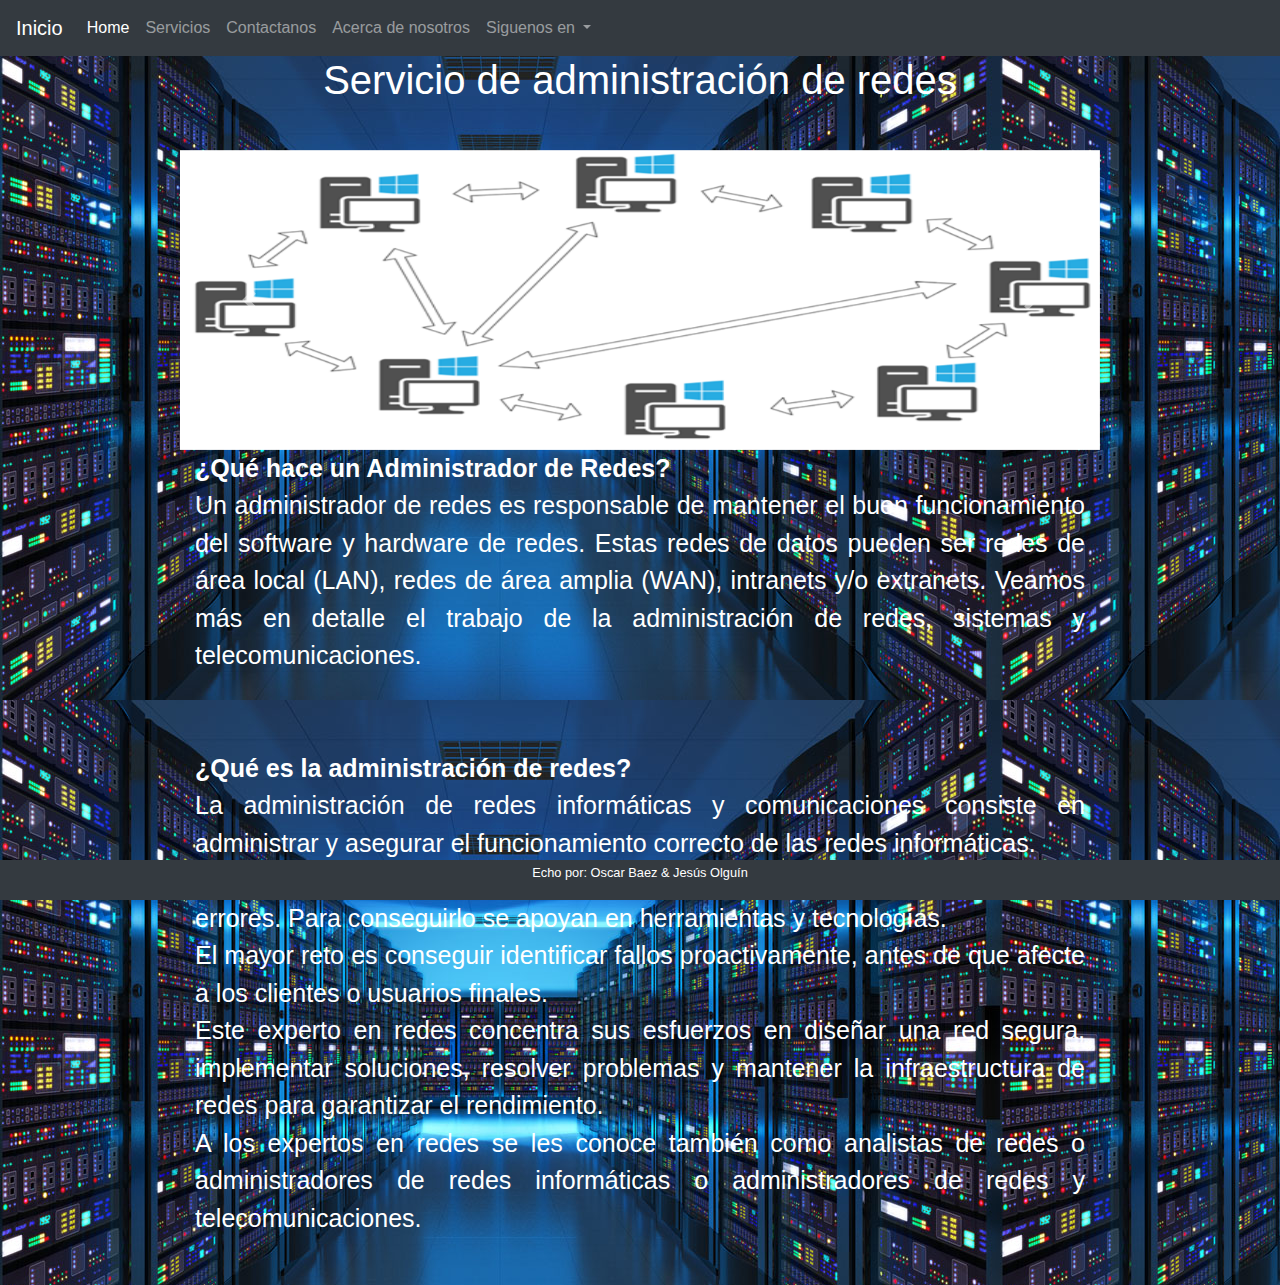
<file: index.html>
<!DOCTYPE HTML>
<html>
<head>
	<meta http-equiv="content-type" content="text/html" />
	<meta name="author" content="texto" />
	<title>Redes_Oscar_Jesus</title>
  <link rel="stylesheet" href="bootstrap\css\bootstrap.min.css">
  <link rel="stylesheet" type="text/css" href="estilo.css">
</head>
<body>
  <nav class="navbar navbar-expand-lg navbar-dark bg-dark  text-white">
    <a class="navbar-brand" href="#">Inicio</a>
    <button class="navbar-toggler" type="button" data-toggle="collapse" data-target="#navbarNavDropdown" aria-controls="navbarNavDropdown" aria-expanded="false" aria-label="Toggle navigation">
      <span class="navbar-toggler-icon"></span>
    </button>
    <div class="collapse navbar-collapse" id="navbarNavDropdown">
      <ul class="navbar-nav">
        <li class="nav-item active">
          <a class="nav-link" href="index.html">Home <span class="sr-only">(current)</span></a>
        </li>
        <li class="nav-item">
          <a class="nav-link" href="acerca.html">Servicios</a>
        </li>
        <li class="nav-item">
          <a class="nav-link" href="contacto.html">Contactanos</a>
        </li>
        <li class="nav-item">
          <a class="nav-link" href="acercadenosotros.html">Acerca de nosotros</a>
        </li>
        <li class="nav-item dropdown">
          <a class="nav-link dropdown-toggle" href="#" id="navbarDropdownMenuLink" role="button" data-toggle="dropdown" aria-haspopup="true" aria-expanded="false">
            Siguenos en 
          </a>
          <div class="dropdown-menu" aria-labelledby="navbarDropdownMenuLink">
          
            <a class="dropdown-item" href="https://www.facebook.com/oscarrogelio.baez.1">Facebook</a>
            <a class="dropdown-item" href="https://twitter.com/OscarBa26245763">Twitter</a>
          </div>
        </li>
         
      </ul>
    </div>
  </nav>

  <div class="container">
  <center>
   <h1>Servicio de administración de redes</h1>
</center>
<br>
    <div class="row">
      <div class="col-1">

      </div>

      <div class="col-10">
        <div id="carouselExampleControls" class="carousel slide" data-ride="carousel">
          <div class="carousel-inner">
            <div class="carousel-item active">
              <img src="images/1.png" class="d-block w-100" height="300px" width="100px" alt="First Slide">
            </div>
            <div class="carousel-item">
              <img src="images/2.png" class="d-block w-100" height="300px" width="100px" alt="Second Slide">
            </div>
            <div class="carousel-item">
              <img src="images/4.jpg" class="d-block w-100" height="300" width="100px" alt="Third Slide">
            </div>
          </div>
          <a class="carousel-control-prev" href="#carouselExampleControls" role="button" data-slide="prev">
            <span class="carousel-control-prev-icon" aria-hidden="true"></span>
            <span class="sr-only">Previous</span>
          </a>
          <a class="carousel-control-next" href="#carouselExampleControls" role="button" data-slide="next">
            <span class="carousel-control-next-icon" aria-hidden="true"></span>
            <span class="sr-only">Next</span>
          </a>
        </div>
        <div class="container">
          <b> ¿Qué hace un Administrador de Redes?</b>
<br>
          Un administrador de redes es responsable de mantener el buen funcionamiento del software y hardware de redes. Estas redes de datos pueden ser redes de área local (LAN), redes de área amplia (WAN), intranets y/o extranets. Veamos más en detalle el trabajo de la administración de redes, sistemas y telecomunicaciones.
<br>
<br><br>
<b>
¿Qué es la administración de redes?
</b>
<br>
La administración de redes informáticas y comunicaciones consiste en administrar y asegurar el funcionamiento correcto de las redes informáticas.
<br>

Lo que busca el administrador de redes sobre todo es una red libre de fallos y errores. Para conseguirlo se apoyan en herramientas y tecnologías.
<br>
El mayor reto es conseguir identificar fallos proactivamente, antes de que afecte a los clientes o usuarios finales.
<br>
Este experto en redes concentra sus esfuerzos en diseñar una red segura, implementar soluciones, resolver problemas y mantener la infraestructura de redes para garantizar el rendimiento. 
<br>
A los expertos en redes se les conoce también como analistas de redes o administradores de redes informáticas o administradores de redes y telecomunicaciones.
<br>
        </div>



      </div>

      <div class="col-1">

      </div>
    </div>

  </div>
  <br>
  <br>
<footer class="bg-dark text-center text-white container-fluid fixed-bottom">
    <p>
        <small>Echo por: Oscar Baez & Jesús Olguín </small>
    </p>
</footer>


  <script src="https://code.jquery.com/jquery-3.3.1.slim.min.js" integrity="sha384-q8i/X+965DzO0rT7abK41JStQIAqVgRVzpbzo5smXKp4YfRvH+8abtTE1Pi6jizo" crossorigin="anonymous"></script>
  <script src="https://cdnjs.cloudflare.com/ajax/libs/popper.js/1.14.7/umd/popper.min.js" integrity="sha384-UO2eT0CpHqdSJQ6hJty5KVphtPhzWj9WO1clHTMGa3JDZwrnQq4sF86dIHNDz0W1" crossorigin="anonymous"></script>
  <script src="bootstrap\js\bootstrap.min.js"></script>
</body>
</html>
</file>
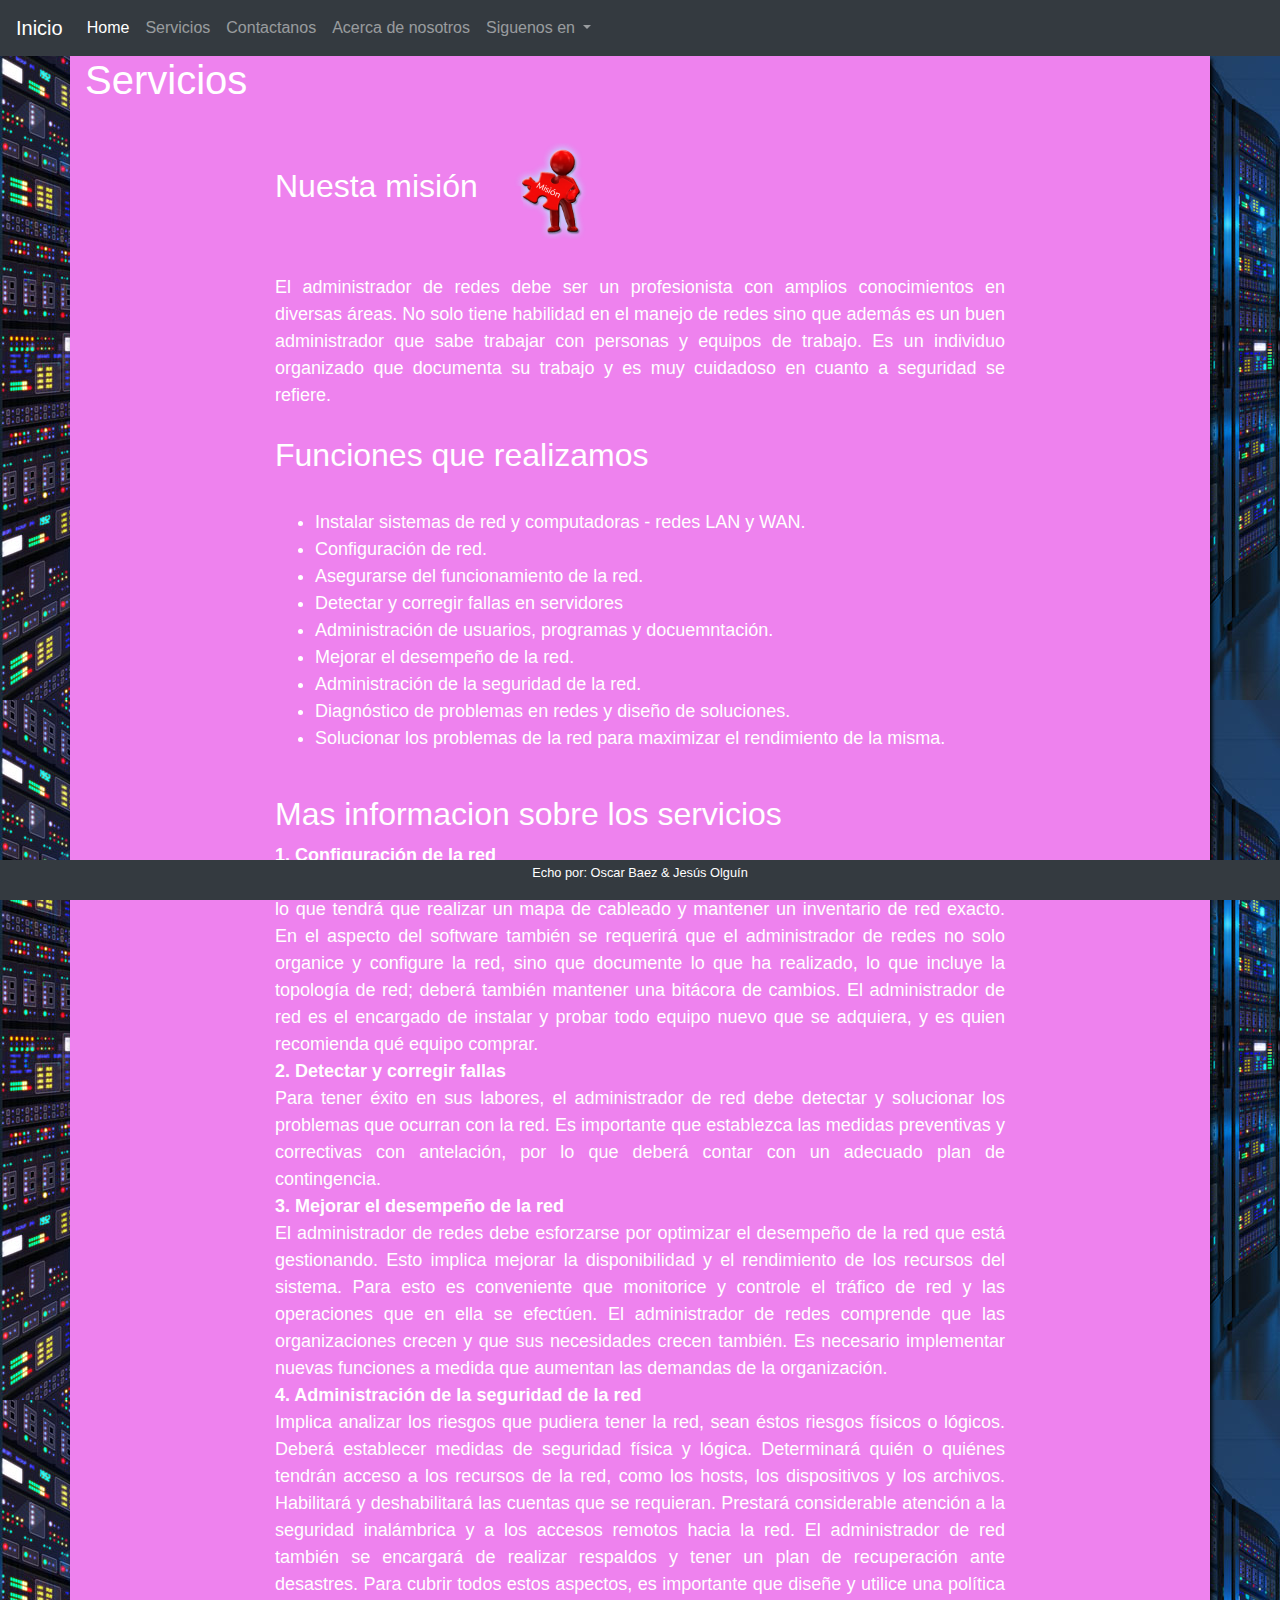
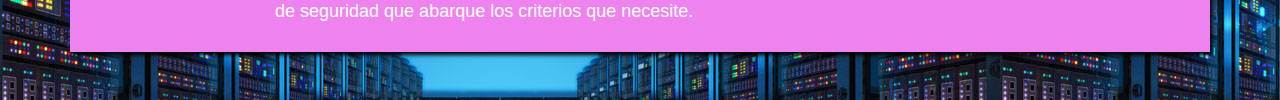
<file: acerca.html>
<!DOCTYPE HTML>
<html>
<head>
	<meta http-equiv="content-type" content="text/html" />
	<meta name="author" content="" />
	<title>Servicios</title>
    <link rel="stylesheet" href="bootstrap\css\bootstrap.min.css">
    <link rel="stylesheet" type="text/css" href="estilo.css">
    </head>
<body>
 <nav class="navbar navbar-expand-lg navbar-dark bg-dark  text-white">
    <a class="navbar-brand" href="#">Inicio</a>
    <button class="navbar-toggler" type="button" data-toggle="collapse" data-target="#navbarNavDropdown" aria-controls="navbarNavDropdown" aria-expanded="false" aria-label="Toggle navigation">
      <span class="navbar-toggler-icon"></span>
    </button>
    <div class="collapse navbar-collapse" id="navbarNavDropdown">
      <ul class="navbar-nav">
        <li class="nav-item active">
          <a class="nav-link" href="index.html">Home <span class="sr-only">(current)</span></a>
        </li>
        <li class="nav-item">
          <a class="nav-link" href="acerca.html">Servicios</a>
        </li>
        <li class="nav-item">
          <a class="nav-link" href="contacto.html">Contactanos</a>
        </li>
        <li class="nav-item">
          <a class="nav-link" href="acercadenosotros.html">Acerca de nosotros</a>
        </li>
        <li class="nav-item dropdown">
          <a class="nav-link dropdown-toggle" href="#" id="navbarDropdownMenuLink" role="button" data-toggle="dropdown" aria-haspopup="true" aria-expanded="false">
            Siguenos en 
          </a>
          <div class="dropdown-menu" aria-labelledby="navbarDropdownMenuLink">
          
            <a class="dropdown-item" href="https://www.facebook.com/oscarrogelio.baez.1">Facebook</a>
            <a class="dropdown-item" href="https://twitter.com/OscarBa26245763">Twitter</a>
          </div>
        </li>
         
      </ul>
    </div>
  </nav>

<div class="container" id="ns">
  <h1>Servicios</h1>
  <div class="row">
    <div class="col-2">
      
    </div>
    
    <div class="col-8" class="Servicios-">

<br>
<h2>Nuesta misión  <img src="images/mision.png" width="100px" height="100px" >
      </h2><br>
El administrador de redes debe ser un profesionista con amplios conocimientos en diversas áreas. No solo tiene habilidad en el manejo de redes sino que además es un buen administrador que sabe trabajar con personas y equipos de trabajo.  Es un individuo organizado que documenta su trabajo y es muy cuidadoso en cuanto a seguridad se refiere.
<br>

<br>
<h2>Funciones que realizamos</h2>

<br>
<ul>
  <li> Instalar sistemas de red y computadoras - redes LAN y WAN.</li>
  <li> Configuración de red.</li>
  <li>Asegurarse del funcionamiento de la red.</li>
  <li> Detectar y corregir fallas en servidores</li>
  <li>Administración de usuarios, programas y docuemntación.</li>
  <li> Mejorar el desempeño de la red.</li>
  <li> Administración de la seguridad de la red.</li>
  <li>Diagnóstico de problemas en redes y diseño de soluciones.</li>
  <li>Solucionar los problemas de la red para maximizar el rendimiento de la misma.</li>


</ul>

<br>
<h2>Mas informacion sobre los servicios</h2>
<b>1. Configuración de la red </b><br>
Implica planificar la organización de la red: qué recursos utilizará, dónde se localizan, por lo que tendrá que realizar un mapa de cableado y mantener un inventario de red exacto.  En el aspecto del software también se requerirá que el administrador de redes no solo organice y configure la red, sino que documente lo que ha realizado, lo que incluye la topología de red; deberá también mantener una bitácora de cambios.  El administrador de red es el encargado de instalar y probar todo equipo nuevo que se adquiera, y es quien recomienda qué equipo comprar.
<br>
<b>2. Detectar y corregir fallas </b><br> 
Para tener éxito en sus labores, el administrador de red debe detectar y solucionar los problemas que ocurran con la red. Es importante que establezca las medidas preventivas y correctivas con antelación, por lo que deberá contar con un adecuado plan de contingencia.
<br>
<b>3. Mejorar el desempeño de la red </b><br>
El administrador de redes debe esforzarse por optimizar el desempeño de la red que está gestionando. Esto implica mejorar la disponibilidad y el rendimiento de los recursos del sistema. Para esto es conveniente que monitorice y controle el tráfico de red y las operaciones que en ella se efectúen. El administrador de redes comprende que las organizaciones crecen y que sus necesidades crecen también. Es necesario implementar nuevas funciones a medida que aumentan las demandas de la organización.
<br>
<b>4. Administración de la seguridad de la red </b><br>
Implica analizar los riesgos que pudiera tener la red, sean éstos riesgos físicos o lógicos. Deberá establecer medidas de seguridad física y lógica. Determinará quién o quiénes tendrán acceso a los recursos de la red, como los hosts, los dispositivos y los archivos. Habilitará y deshabilitará las cuentas que se requieran.  Prestará considerable atención a la seguridad inalámbrica y a los accesos remotos hacia la red. El administrador de red también se encargará de realizar respaldos y tener un plan de recuperación ante desastres. Para cubrir todos estos aspectos, es importante que diseñe y utilice una política de seguridad que abarque los criterios que necesite.
<br><br>
    </div>
    
    <div class="col-2" >
      
        
    </div>
  </div>
</div>
<br>
<br>
<footer class="bg-dark text-center text-white container-fluid fixed-bottom">
    <p>
        <small>Echo por: Oscar Baez & Jesús Olguín </small>
    </p>
</footer>

    <script src="https://code.jquery.com/jquery-3.3.1.slim.min.js" integrity="sha384-q8i/X+965DzO0rT7abK41JStQIAqVgRVzpbzo5smXKp4YfRvH+8abtTE1Pi6jizo" crossorigin="anonymous"></script>
    <script src="https://cdnjs.cloudflare.com/ajax/libs/popper.js/1.14.7/umd/popper.min.js" integrity="sha384-UO2eT0CpHqdSJQ6hJty5KVphtPhzWj9WO1clHTMGa3JDZwrnQq4sF86dIHNDz0W1" crossorigin="anonymous"></script>
    <script src="bootstrap\js\bootstrap.min.js"></script>
</body>
</html>
</file>
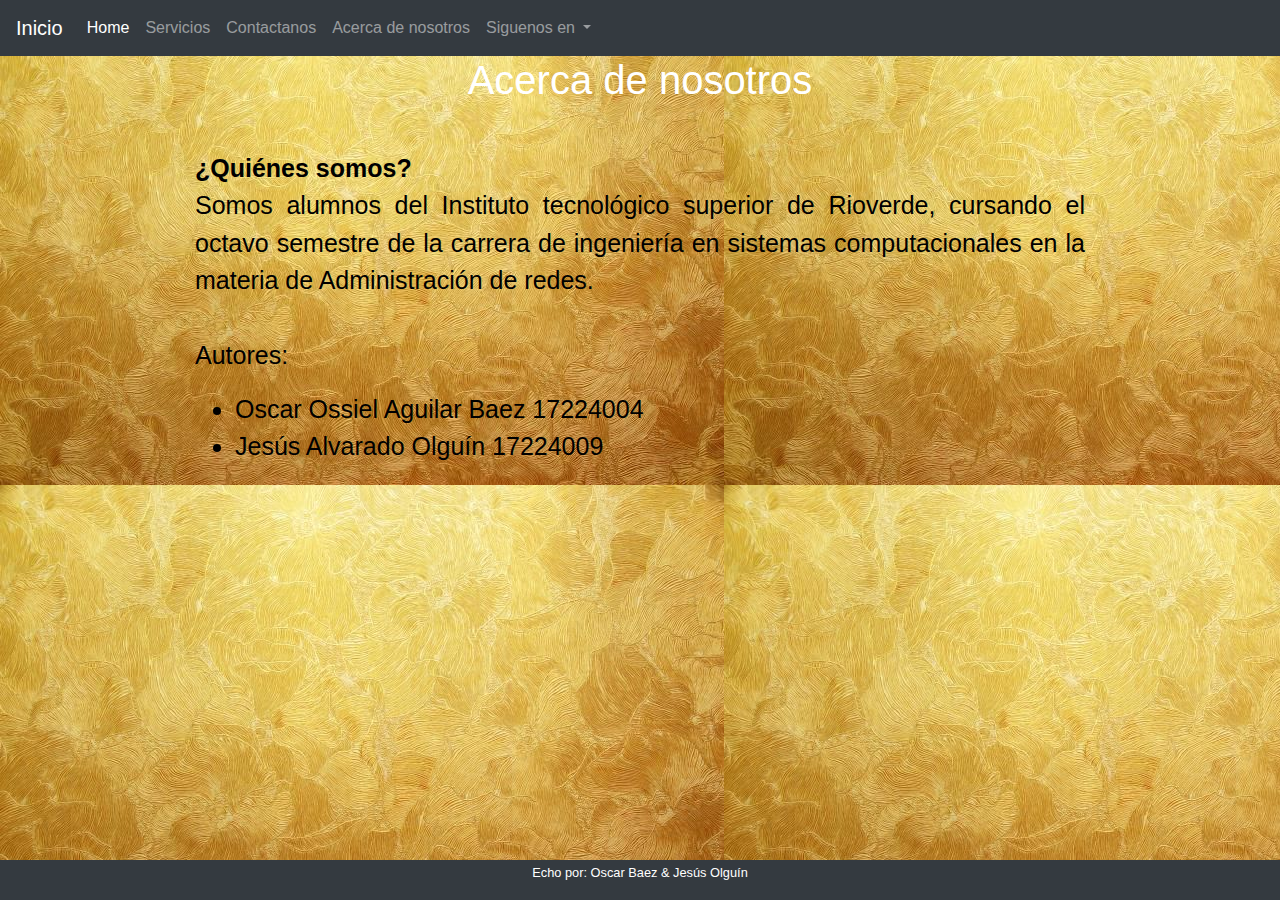
<file: acercadenosotros.html>
<!DOCTYPE HTML>
<html>
<head>
  <meta http-equiv="content-type" content="text/html" />
  <meta name="author" content="texto" />

  <title>Redes_Oscar_Jesus</title>
  <link rel="stylesheet" href="bootstrap\css\bootstrap.min.css">
  <link rel="stylesheet" type="text/css" href="estilo_f.css">
</head>

<body>
 <nav class="navbar navbar-expand-lg navbar-dark bg-dark  text-white">
    <a class="navbar-brand" href="#">Inicio</a>
    <button class="navbar-toggler" type="button" data-toggle="collapse" data-target="#navbarNavDropdown" aria-controls="navbarNavDropdown" aria-expanded="false" aria-label="Toggle navigation">
      <span class="navbar-toggler-icon"></span>
    </button>
    <div class="collapse navbar-collapse" id="navbarNavDropdown">
      <ul class="navbar-nav">
        <li class="nav-item active">
          <a class="nav-link" href="index.html">Home <span class="sr-only">(current)</span></a>
        </li>
        <li class="nav-item">
          <a class="nav-link" href="acerca.html">Servicios</a>
        </li>
        <li class="nav-item">
          <a class="nav-link" href="contacto.html">Contactanos</a>
        </li>
        <li class="nav-item">
          <a class="nav-link" href="acercadenosotros.html">Acerca de nosotros</a>
        </li>
        <li class="nav-item dropdown">
          <a class="nav-link dropdown-toggle" href="#" id="navbarDropdownMenuLink" role="button" data-toggle="dropdown" aria-haspopup="true" aria-expanded="false">
            Siguenos en 
          </a>
          <div class="dropdown-menu" aria-labelledby="navbarDropdownMenuLink">
          
            <a class="dropdown-item" href="https://www.facebook.com/oscarrogelio.baez.1">Facebook</a>
            <a class="dropdown-item" href="https://twitter.com/OscarBa26245763">Twitter</a>
          </div>
        </li>
         
      </ul>
    </div>
  </nav>

  <div class="container">
  <center>
   <h1>Acerca de nosotros</h1>
</center>
<br>
    <div class="row">
      <div class="col-1">

      </div>

      <div class="col-10">

        <div class="container">
          <b>¿Quiénes somos?</b>
          <p>
                     Somos alumnos del Instituto tecnológico superior de Rioverde, cursando el octavo semestre de la carrera de ingeniería en sistemas computacionales en la materia de Administración de redes.
            <br><br>
            Autores:<br>
            <ul>
              <li>
                Oscar Ossiel Aguilar Baez 17224004
              </li>
              <li>
                 Jesús Alvarado Olguín 17224009
              </li>
            </ul>
          </p>


        </div>



      </div>

      <div class="col-1">

      </div>
    </div>

  </div>
  <br>
  <br>
<footer class="bg-dark text-center text-white container-fluid fixed-bottom">
    <p>
        <small>Echo por: Oscar Baez & Jesús Olguín </small>
    </p>
</footer>


  <script src="https://code.jquery.com/jquery-3.3.1.slim.min.js" integrity="sha384-q8i/X+965DzO0rT7abK41JStQIAqVgRVzpbzo5smXKp4YfRvH+8abtTE1Pi6jizo" crossorigin="anonymous"></script>
  <script src="https://cdnjs.cloudflare.com/ajax/libs/popper.js/1.14.7/umd/popper.min.js" integrity="sha384-UO2eT0CpHqdSJQ6hJty5KVphtPhzWj9WO1clHTMGa3JDZwrnQq4sF86dIHNDz0W1" crossorigin="anonymous"></script>
  <script src="bootstrap\js\bootstrap.min.js"></script>
</body>
</html>
</file>
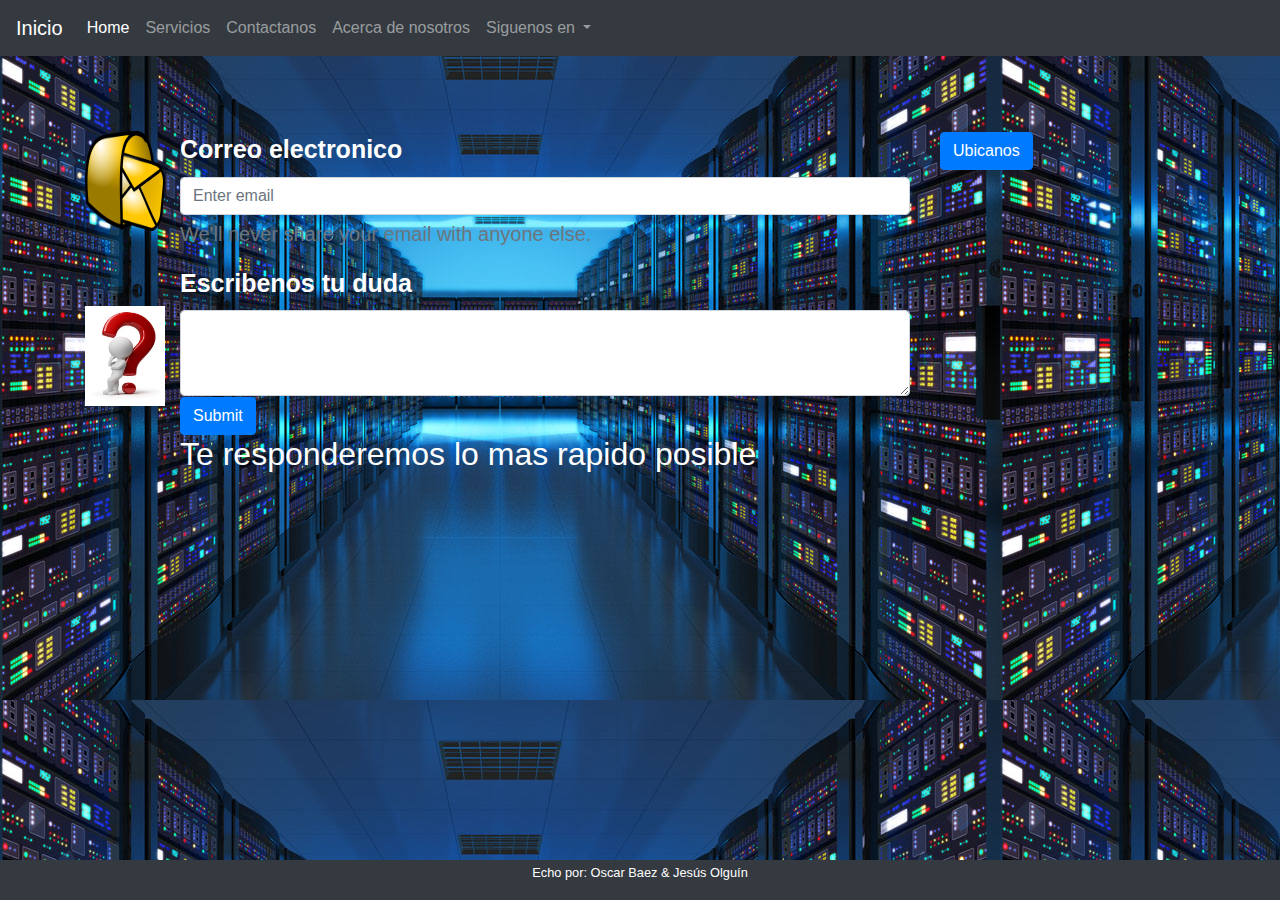
<file: contacto.html>
<!DOCTYPE HTML>
<html>
<head>
	<meta http-equiv="content-type" content="text/html" />
	<meta name="author" content="" />
	<title>Contactanos</title>
    <link rel="stylesheet" href="bootstrap\css\bootstrap.min.css">
    <link rel="stylesheet" type="text/css" href="estilo.css">
    <link rel="stylesheet" type="text/css" href="estilo_c.css">
</head>
<body>
    <nav class="navbar navbar-expand-lg navbar-dark bg-dark  text-white">
    <a class="navbar-brand" href="#">Inicio</a>
    <button class="navbar-toggler" type="button" data-toggle="collapse" data-target="#navbarNavDropdown" aria-controls="navbarNavDropdown" aria-expanded="false" aria-label="Toggle navigation">
      <span class="navbar-toggler-icon"></span>
    </button>
    <div class="collapse navbar-collapse" id="navbarNavDropdown">
      <ul class="navbar-nav">
        <li class="nav-item active">
          <a class="nav-link" href="index.html">Home <span class="sr-only">(current)</span></a>
        </li>
        <li class="nav-item">
          <a class="nav-link" href="acerca.html">Servicios</a>
        </li>
        <li class="nav-item">
          <a class="nav-link" href="contacto.html">Contactanos</a>
        </li>
        <li class="nav-item">
          <a class="nav-link" href="acercadenosotros.html">Acerca de nosotros</a>
        </li>
        <li class="nav-item dropdown">
          <a class="nav-link dropdown-toggle" href="#" id="navbarDropdownMenuLink" role="button" data-toggle="dropdown" aria-haspopup="true" aria-expanded="false">
            Siguenos en 
          </a>
          <div class="dropdown-menu" aria-labelledby="navbarDropdownMenuLink">
          
            <a class="dropdown-item" href="https://www.facebook.com/oscarrogelio.baez.1">Facebook</a>
            <a class="dropdown-item" href="https://twitter.com/OscarBa26245763">Twitter</a>
          </div>
        </li>
         
      </ul>
    </div>
  </nav>

<div class="container">
  <div class="row">

    <div class="col-1">
      <div class="item">
        <br>
<br>
      <img src="images/correo.png" height="100px" width="80px" alt="">
    </div>
<br>
<br>
      <div class="item">

      <img src="images/duda.jpg" height="100px" width="80px" alt="">
    </div>


    </div>
    <br>
    <br>
    <div class="col-8">
      <form>  
<br>
<br>

  <div class="form-group">
    <label for="exampleInputEmail1"><b>Correo electronico</b></label>
    <input type="email" class="form-control" id="exampleInputEmail1" aria-describedby="emailHelp" placeholder="Enter email">
    <small id="emailHelp" class="form-text text-muted">We'll never share your email with anyone else.</small>
  </div>

    <label for="exampleInputPassword1"><b>Escribenos tu duda</b></label>
  <textarea class="form-control" rows="3"></textarea>
  <button type="submit" class="btn btn-primary">Submit</button>
  <h2>Te responderemos lo mas rapido posible</h2>
</form>

    </div>
    <div class="col-2">
      <br>
      <br>
  
      <!-- Button trigger modal -->
<button type="button" class="btn btn-primary" data-toggle="modal" data-target="#exampleModal">
  Ubicanos
</button>

<!-- Modal -->
<div class="modal fade" id="exampleModal" tabindex="-1" role="dialog" aria-labelledby="exampleModalLabel" aria-hidden="true">
  <div class="modal-dialog" role="document">
    <div class="modal-content">
      <div class="modal-header">
        <h5 class="modal-title" id="exampleModalLabel">Ubicacion</h5>
        <button type="button" class="close" data-dismiss="modal" aria-label="Close">
          <span aria-hidden="true">&times;</span>
        </button>
      </div>
      <div class="modal-body">
    
    <iframe src="https://www.google.com/maps/embed?pb=!1m18!1m12!1m3!1d14807.438084183183!2d-100.0131457697712!3d21.901484677601974!2m3!1f0!2f0!3f0!3m2!1i1024!2i768!4f13.1!3m3!1m2!1s0x85d50cec63748539%3A0x58757612a8353e56!2sSan%20Marcos%2C%20Rioverde%2C%20S.L.P.!5e0!3m2!1ses!2smx!4v1621375617410!5m2!1ses!2smx" width="600" height="450" style="border:0;" allowfullscreen="" loading="lazy"></iframe>



      </div>
      <div class="modal-footer">
        <button type="button" class="btn btn-secondary" data-dismiss="modal">Close</button>
      </div>
    </div>
  </div>
</div>
      
    </div>
  </div>
</div>
<footer class="bg-dark text-center text-white container-fluid fixed-bottom">
    <p>
        <small>Echo por: Oscar Baez & Jesús Olguín </small>
    </p>
</footer>

    <script src="https://code.jquery.com/jquery-3.3.1.slim.min.js" integrity="sha384-q8i/X+965DzO0rT7abK41JStQIAqVgRVzpbzo5smXKp4YfRvH+8abtTE1Pi6jizo" crossorigin="anonymous"></script>
    <script src="https://cdnjs.cloudflare.com/ajax/libs/popper.js/1.14.7/umd/popper.min.js" integrity="sha384-UO2eT0CpHqdSJQ6hJty5KVphtPhzWj9WO1clHTMGa3JDZwrnQq4sF86dIHNDz0W1" crossorigin="anonymous"></script>
    <script src="bootstrap\js\bootstrap.min.js"></script>
</body>
</html>
</file>
<file: estilo.css>
.container{
	text-align: justify;
	color: white;
	font-size: 25px;
}
h1{
	color: white;
}
body{
	background-image: url(images/inicio_2.jpg);


}
nav ul li :hover{
    color: #e44e2d;
    border-radius: 5px;
    font-size: 27px;
}
#ns{

	background-color: 	#EE82EE;
	box-shadow: 2px 3px 4px 0px black;
	font-size: 18px;
	text-align: justify;
}
</file>
<file: estilo_f.css>
.container{
	text-align: justify;
	color: black;
	font-size: 25px;
}
h1{
	color: white;
}
body{
	background-image: url(images/fin.jpg);


}
nav ul li :hover{
    color: #e44e2d;
    border-radius: 5px;
    font-size: 27px;
}
</file>
<file: estilo_c.css>
.container{
	text-align: justify;
	color: white;
	font-size: 25px;
}
label{
	font-size: 25px;
}
body{
	background-image: url(images/inicio_2.jpg);


}
nav ul li :hover{
    color: #e44e2d;
    border-radius: 5px;
    font-size: 27px;
}
</file>
